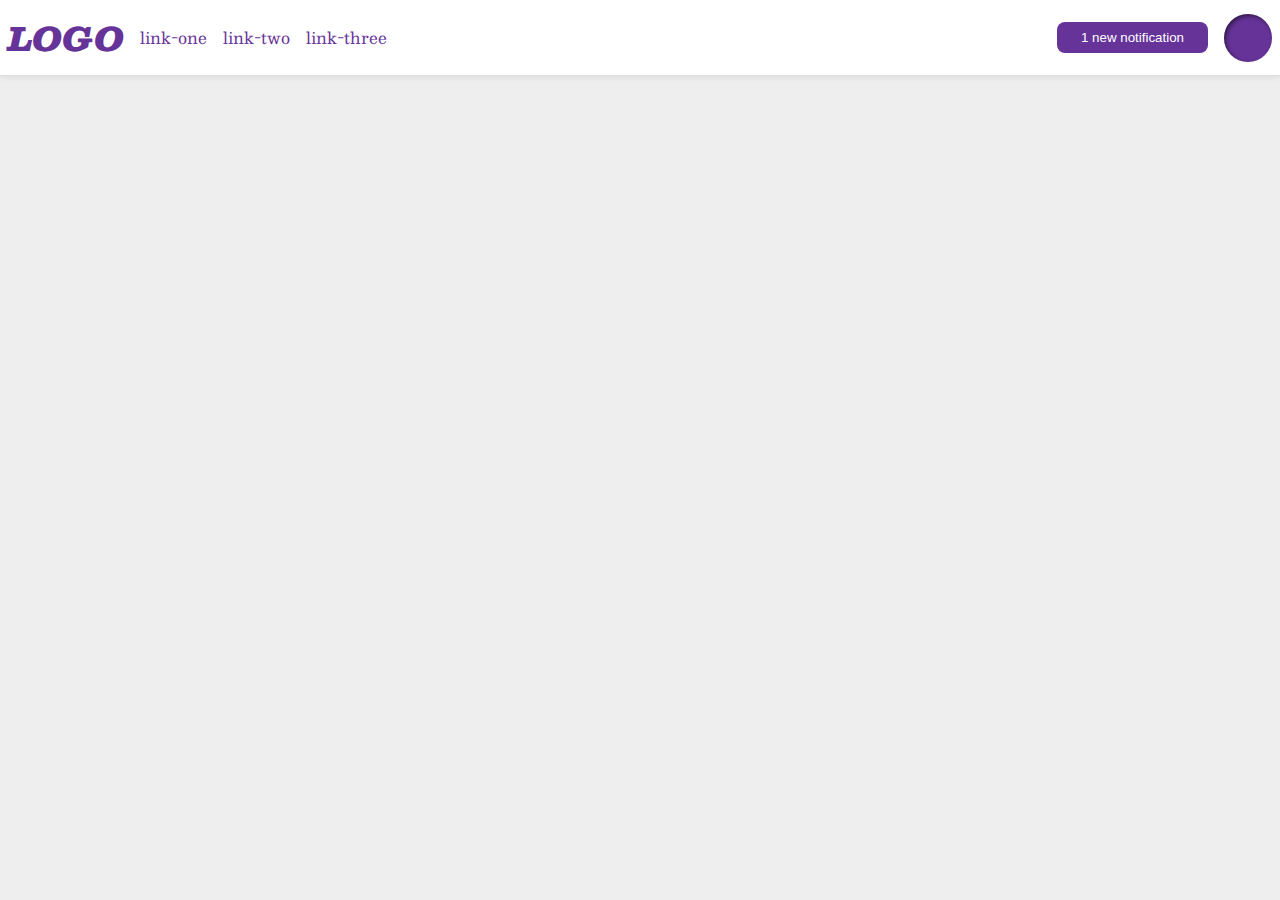
<file: foundations/flex/03-flex-header-2/index.html>
<!DOCTYPE html>
<html lang="en">
  <head>
    <meta charset="UTF-8">
    <meta http-equiv="X-UA-Compatible" content="IE=edge">
    <meta name="viewport" content="width=device-width, initial-scale=1.0">
    <title>Flex Header 2</title>
    <link rel="stylesheet" href="style.css">
  </head>
  <body>
    <div class="header">
      <div class="left">
        <div class="logo">
          LOGO
        </div>
        <ul class="links">
          <li><a href="https://google.com">link-one</a></li>
          <li><a href="https://google.com">link-two</a></li>
          <li><a href="https://google.com">link-three</a></li>
        </ul>
      </div>
      <div class="right">
        <button class="notifications">
        1 new notification
      </button>
      <div class="profile-image"></div>
      </div>
    </div>
  </body>
</html>
</file>
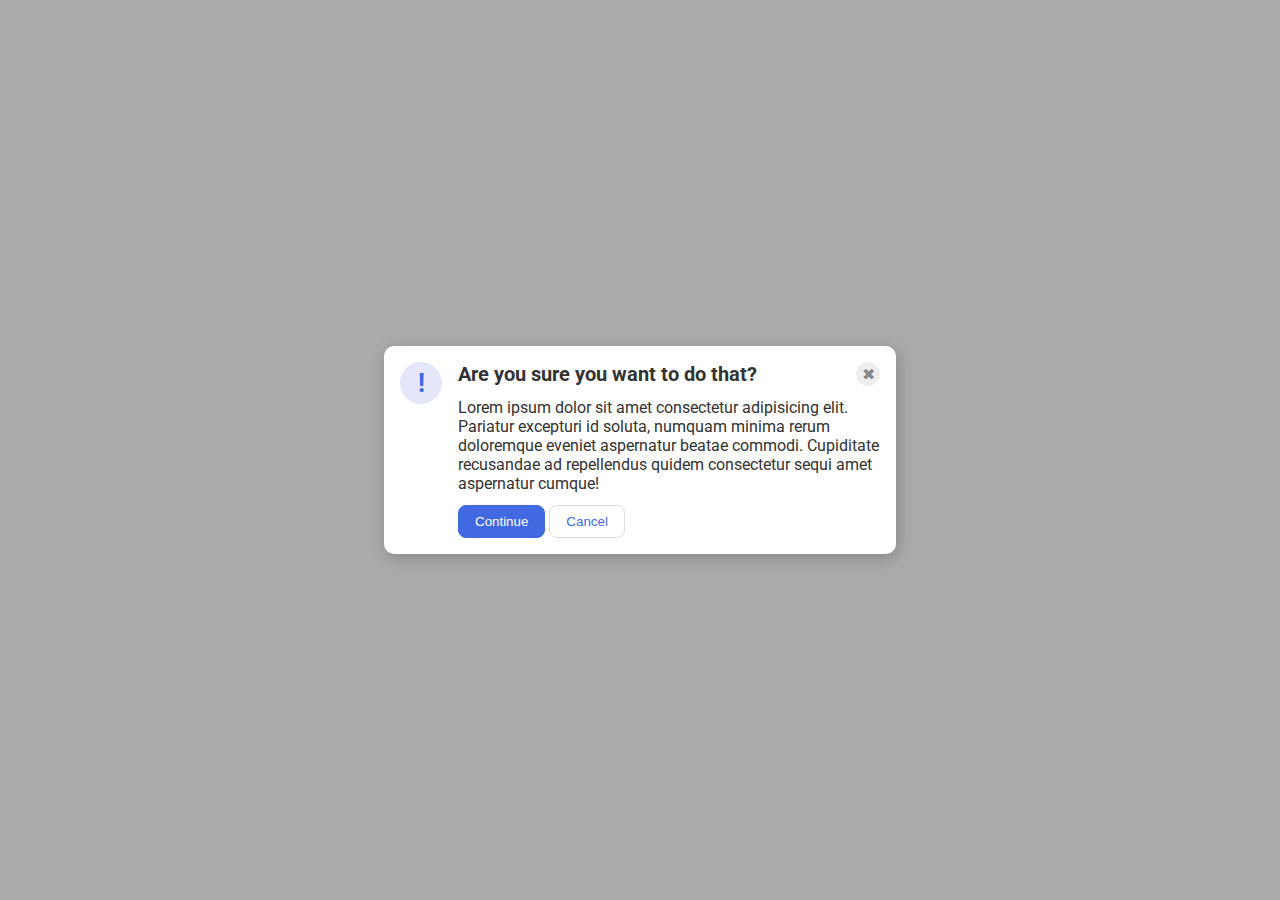
<file: foundations/flex/05-flex-modal/index.html>
<!DOCTYPE html>
<html lang="en">
  <head>
    <meta charset="UTF-8">
    <meta http-equiv="X-UA-Compatible" content="IE=edge">
    <meta name="viewport" content="width=device-width, initial-scale=1.0">
    <link rel="stylesheet" href="style.css">
    <title>Modal</title>
  </head>
  <body>
    <div class="modal">
      <div class="left">
        <div class="icon">!</div>
      </div>
      <div class="center">
        <div class="top">
          <div class="header">Are you sure you want to do that?</div>
          <button class="close-button">✖</button>
        </div>
        <div class="text">Lorem ipsum dolor sit amet consectetur adipisicing elit. Pariatur excepturi id soluta, numquam minima rerum doloremque eveniet aspernatur beatae commodi. Cupiditate recusandae ad repellendus quidem consectetur sequi amet aspernatur cumque!</div>
        <button class="continue">Continue</button>
        <button class="cancel">Cancel</button>
      </div>
    </div>
  </body>
</html>
</file>
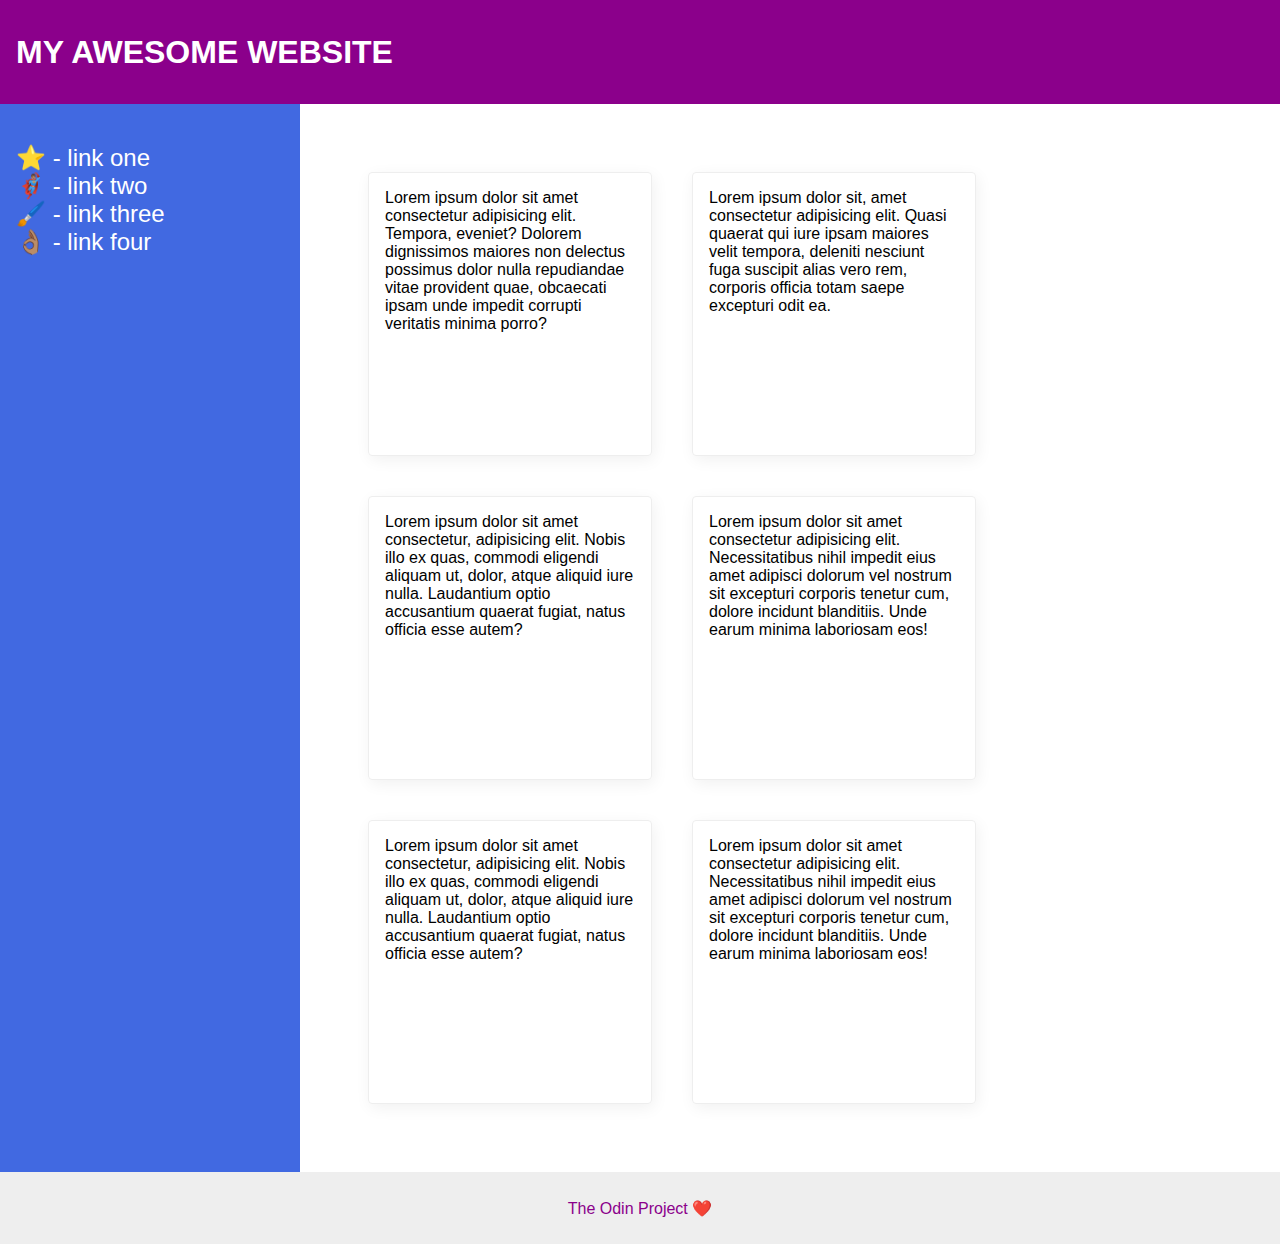
<file: foundations/flex/07-flex-layout-2/index.html>
<!DOCTYPE html>
<html lang="en">
  <head>
    <meta charset="UTF-8">
    <meta http-equiv="X-UA-Compatible" content="IE=edge">
    <meta name="viewport" content="width=device-width, initial-scale=1.0">
    <title>The Holy Grail</title>
    <link rel="stylesheet" href="style.css">
  </head>
  <body>
    <div class="header">
      MY AWESOME WEBSITE
    </div>

    <div class="main">
      <div class="sidebar">
        <ul>
          <li><a href="#">⭐ - link one</a></li>
          <li><a href="#">🦸🏽‍♂️ - link two</a></li>
          <li><a href="#">🖌️ - link three</a></li>
          <li><a href="#">👌🏽 - link four</a></li>
        </ul>
      </div>

      <div class="content">
        <div class="card">Lorem ipsum dolor sit amet consectetur adipisicing elit. Tempora, eveniet? Dolorem dignissimos maiores non delectus possimus dolor nulla repudiandae vitae provident quae, obcaecati ipsam unde impedit corrupti veritatis minima porro?</div>
        <div class="card">Lorem ipsum dolor sit, amet consectetur adipisicing elit. Quasi quaerat qui iure ipsam maiores velit tempora, deleniti nesciunt fuga suscipit alias vero rem, corporis officia totam saepe excepturi odit ea.</div>
        <div class="card">Lorem ipsum dolor sit amet consectetur, adipisicing elit. Nobis illo ex quas, commodi eligendi aliquam ut, dolor, atque aliquid iure nulla. Laudantium optio accusantium quaerat fugiat, natus officia esse autem?</div>
        <div class="card">Lorem ipsum dolor sit amet consectetur adipisicing elit. Necessitatibus nihil impedit eius amet adipisci dolorum vel nostrum sit excepturi corporis tenetur cum, dolore incidunt blanditiis. Unde earum minima laboriosam eos!</div>
        <div class="card">Lorem ipsum dolor sit amet consectetur, adipisicing elit. Nobis illo ex quas, commodi eligendi aliquam ut, dolor, atque aliquid iure nulla. Laudantium optio accusantium quaerat fugiat, natus officia esse autem?</div>
        <div class="card">Lorem ipsum dolor sit amet consectetur adipisicing elit. Necessitatibus nihil impedit eius amet adipisci dolorum vel nostrum sit excepturi corporis tenetur cum, dolore incidunt blanditiis. Unde earum minima laboriosam eos!</div>
      </div>
      
    </div>
    
    <div class="footer">
      The Odin Project ❤️
    </div>
  </body>
</html>
</file>
<file: foundations/flex/03-flex-header-2/style.css>
/* this is some magical font-importing.  
you'll learn about it later. */
@import url('https://fonts.googleapis.com/css2?family=Besley:ital,wght@0,400;1,900&display=swap');

body {
  margin: 0;
  background: #eee;
  font-family: Besley, serif;
}

.header {
  background: white;
  border-bottom: 1px solid #ddd;
  box-shadow: 0 0 8px rgba(0,0,0,.1);
  padding: 8px;
  display: flex;
  justify-content: space-between;
  align-items: center;
}

.profile-image {
  background: rebeccapurple;
  box-shadow: inset 2px 2px 4px rgba(0,0,0,.5);
  border-radius: 50%;
  width: 48px;
  height: 48px;
}

.logo {
  color: rebeccapurple;
  font-size: 32px;
  font-weight: 900;
  font-style: italic;
}

button {
  border: none;
  border-radius: 8px;
  background: rebeccapurple;
  color: white;
  padding: 8px 24px;
}

a {
  /* this removes the line under our links */
  text-decoration: none;
  color: rebeccapurple;
}

ul {
  list-style-type: none;
  padding: 0;
  display: flex;
  gap: 16px;
}

.left {
  display: flex;
  align-items: center;
  gap: 16px;
}

.right {
  display: flex;
  align-items: center;
  gap: 16px;
}
</file>
<file: foundations/flex/05-flex-modal/style.css>
@import url('https://fonts.googleapis.com/css2?family=Roboto:wght@400;700&display=swap');

html, body {
  height: 100%;
}

body {
  font-family: Roboto, sans-serif;
  margin: 0;
  background: #aaa;
  color: #333;
  /* I'll give you this one for free lol */
  display: flex;
  align-items: center;
  justify-content: center;
}

.modal {
  background: white;
  width: 480px;
  border-radius: 10px;
  padding: 16px;
  gap: 16px;
  box-shadow: 2px 4px 16px rgba(0,0,0,.2);
  display: flex;
}

.icon {
  color: royalblue;
  font-size: 26px;
  font-weight: 700;
  background: lavender;
  width: 42px;
  height: 42px;
  border-radius: 50%;
  display: flex;
  align-items: center;
  justify-content: center;
}

.close-button {
  background: #eee;
  border-radius: 50%;
  color: #888;
  font-weight: 400;
  font-size: 16px;
  height: 24px;
  width: 24px;
  display: flex;
  align-items: center;
  justify-content: center;
  border: 1px solid #eee;
  padding: 0;
}

button {
  cursor: pointer;
  padding: 8px 16px;
  border-radius: 8px;
}

button.continue {
  background: royalblue;
  border: 1px solid royalblue;
  color: white;
}

button.cancel {
  background: white;
  border: 1px solid #ddd;
  color: royalblue;
}

.center {
  align-items: flex-start;
}

.top {
  display: flex;
  justify-content: space-between;
  align-items: center;
  font-weight: bold;
  font-size: 20px;
}

div.text {
  margin: 12px 0;
}
</file>
<file: foundations/flex/07-flex-layout-2/style.css>
body {
  font-family: -apple-system, BlinkMacSystemFont, 'Segoe UI', Roboto, Oxygen, Ubuntu, Cantarell, 'Open Sans', 'Helvetica Neue', sans-serif;
  margin: 0;
  min-height: 100vh;
  display: flex;
  flex-direction: column;
  flex: 1;
}

a {
  text-decoration: none;
  color: white;
}

ul {
  padding: 0;
}

li {
  list-style-type: none;
}

.header {
  height: 72px;
  background: darkmagenta;
  color: white;
  font-size: 32px;
  font-weight: 900;
  padding: 16px;
  display: flex;
  align-items: center;
}

.footer {
  height: 72px;
  background: #eee;
  color: darkmagenta;
  display: flex;
  margin-top: auto;
  justify-content: center;
  align-items: center;
}

.sidebar {
  width: 300px;
  padding: 16px;
  font-size: 24px;
  min-width: 300px;
  background: royalblue;
  box-sizing: border-box;
  align-items: flex-start;
  justify-content: flex-start;
}

.card {
  border: 1px solid #eee;
  box-shadow: 2px 4px 16px rgba(0,0,0,.06);
  border-radius: 4px;
  width: 250px;
  height: 250px;
  margin: 20px;
  padding: 16px;
}

.main {
  display: flex;
  flex-direction: row;
  flex: 1;
}

.content {
  padding: 48px;
  display: flex;
  flex-flow: row wrap;
}
</file>
